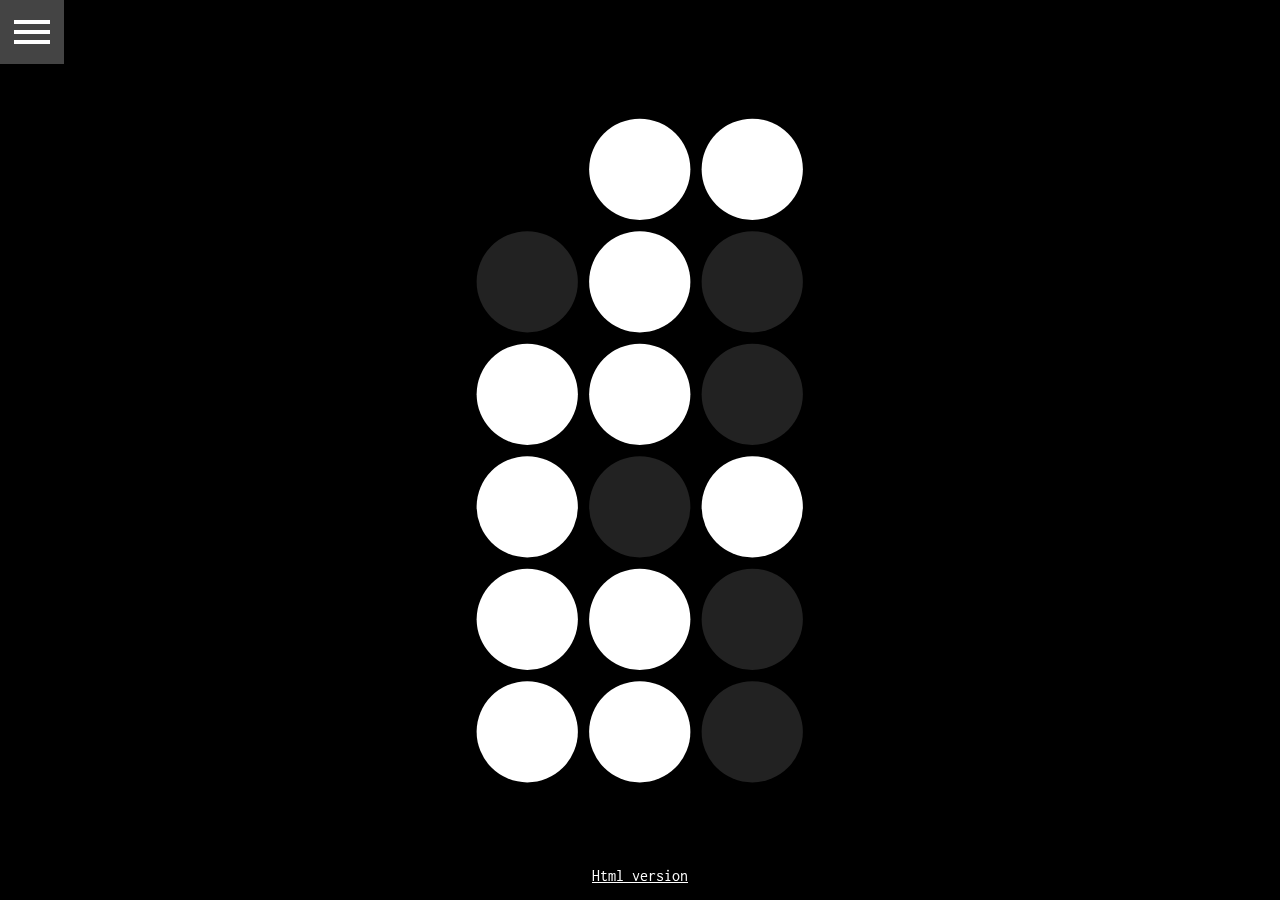
<file: index.html>
<!DOCTYPE html>
<html lang="en">
<head>
	<meta charset="UTF-8">
	<meta http-equiv="X-UA-Compatible" content="IE=edge">
	<meta name="viewport" content="width=device-width, initial-scale=1.0">
	<title>BinaryClock - SVG version</title>
	<link rel="stylesheet" href="css/style.css">
</head>
<body>
	<div id="settings">
		<a href="#" id="toggleSettings"><svg xmlns="http://www.w3.org/2000/svg" height="3rem" viewBox="0 0 24 24" width="3rem" style="fill: #ffffff;"><path d="M3 18h18v-2H3v2zm0-5h18v-2H3v2zm0-7v2h18V6H3z"></path></svg></a>
		<div id="settingsContent" style="display: none;">
			<label for="mode">Mode:&nbsp;</label>
			<select name="mode" id="mode">
				<option value="1">1 column</option>
				<option value="2">2 column</option>
			</select>
			&nbsp;
			<button id="downloadbtn">Download current clock</button>
			&nbsp;
			<label for="domanualtime">Manual mode: </label>
			<input type="time" name="manualtime" id="manualtime" step="1">
		</div>
	</div>
	<svg id="bigClock" style="display: none; background: black;" version="1.1" xmlns="http://www.w3.org/2000/svg" viewBox="0 0 60 40">
		<g id="bigh"><circle class="none" cx="5" cy="15" r="4.5"/><circle class="none" cx="5" cy="25" r="4.5"/><circle class="none" cx="5" cy="35" r="4.5"/><circle class="none" cx="15" cy="5" r="4.5"/><circle class="none" cx="15" cy="15" r="4.5"/><circle class="none" cx="15" cy="25" r="4.5"/><circle class="none" cx="15" cy="35" r="4.5"/></g>
		<g id="bigm"><circle class="none" cx="25" cy="15" r="4.5"/><circle class="none" cx="25" cy="25" r="4.5"/><circle class="none" cx="25" cy="35" r="4.5"/><circle class="none" cx="35" cy="5" r="4.5"/><circle class="none" cx="35" cy="15" r="4.5"/><circle class="none" cx="35" cy="25" r="4.5"/><circle class="none" cx="35" cy="35" r="4.5"/></g>
		<g id="bigs"><circle class="none" cx="45" cy="15" r="4.5"/><circle class="none" cx="45" cy="25" r="4.5"/><circle class="none" cx="45" cy="35" r="4.5"/><circle class="none" cx="55" cy="5" r="4.5"/><circle class="none" cx="55" cy="15" r="4.5"/><circle class="none" cx="55" cy="25" r="4.5"/><circle class="none" cx="55" cy="35" r="4.5"/></g>
	</svg>
	<svg id="smallClock" style="display: none; background: black;" version="1.1" xmlns="http://www.w3.org/2000/svg" viewBox="0 0 30 60">
		<g id="smallh"><circle class="none" cx="5" cy="15" r="4.5"/><circle class="none" cx="5" cy="25" r="4.5"/><circle class="none" cx="5" cy="35" r="4.5"/><circle class="none" cx="5" cy="45" r="4.5"/><circle class="none" cx="5" cy="55" r="4.5"/></g>
		<g id="smallm"><circle class="none" cx="15" cy="5" r="4.5"/><circle class="none" cx="15" cy="15" r="4.5"/><circle class="none" cx="15" cy="25" r="4.5"/><circle class="none" cx="15" cy="35" r="4.5"/><circle class="none" cx="15" cy="45" r="4.5"/><circle class="none" cx="15" cy="55" r="4.5"/></g>
		<g id="smalls"><circle class="none" cx="25" cy="5" r="4.5"/><circle class="none" cx="25" cy="15" r="4.5"/><circle class="none" cx="25" cy="25" r="4.5"/><circle class="none" cx="25" cy="35" r="4.5"/><circle class="none" cx="25" cy="45" r="4.5"/><circle class="none" cx="25" cy="55" r="4.5"/></g>
	</svg>
	<a href="htmlversion.html" id="link">Html version</a>
	<script src="js/svgscript.js"></script>
</body>
</html>
</file>
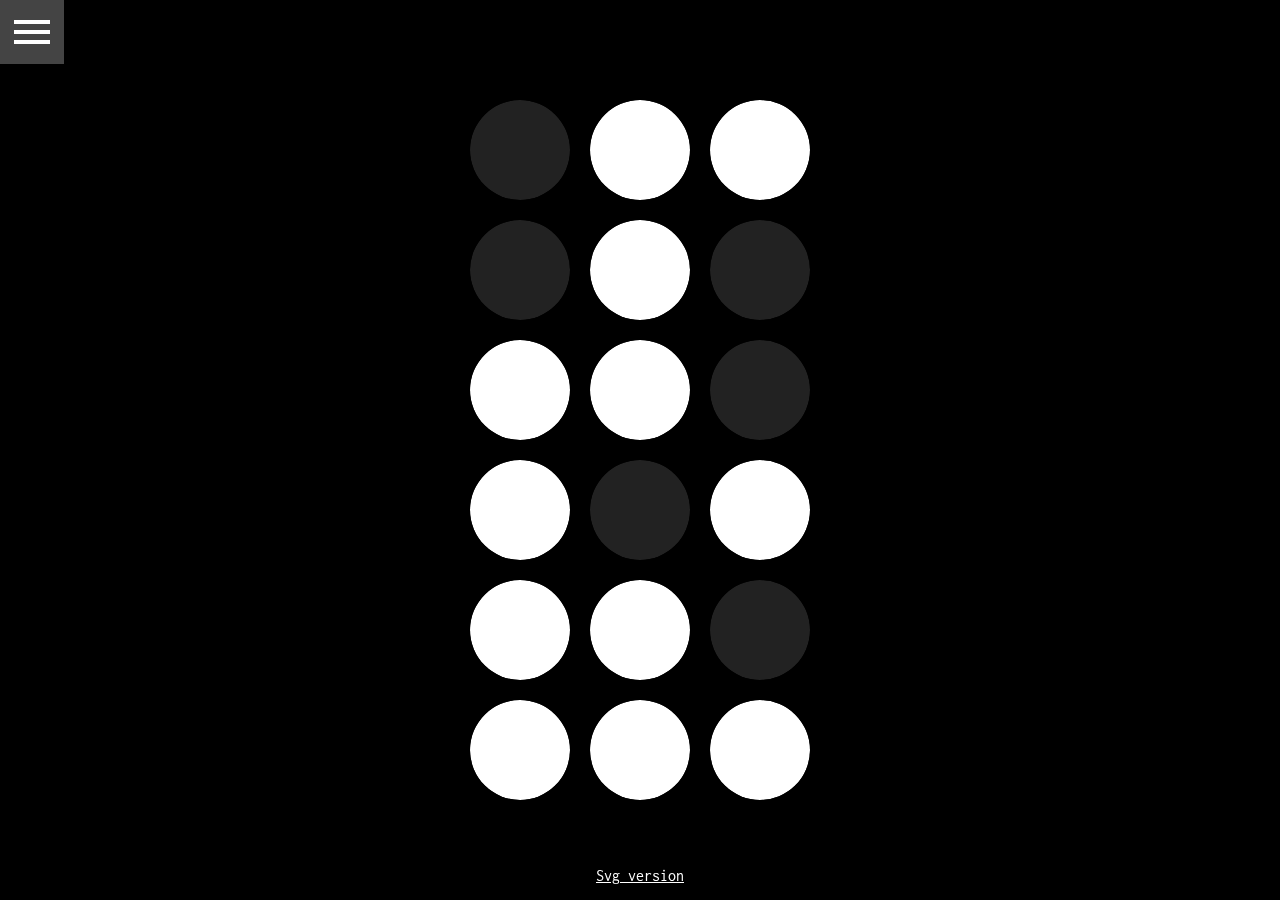
<file: htmlversion.html>
<!DOCTYPE html>
<html lang="en">
<head>
	<meta charset="UTF-8">
	<meta http-equiv="X-UA-Compatible" content="IE=edge">
	<meta name="viewport" content="width=device-width, initial-scale=1.0">
	<title>BinaryClock</title>
	<link rel="stylesheet" href="css/style.css">
</head>
<body>
	<div id="settings">
		<a href="#" id="toggleSettings"><svg xmlns="http://www.w3.org/2000/svg" height="3rem" viewBox="0 0 24 24" width="3rem" style="fill: #ffffff;"><path d="M3 18h18v-2H3v2zm0-5h18v-2H3v2zm0-7v2h18V6H3z"></path></svg></a>
		<div id="settingsContent" style="display: none;">
			<label for="mode">Mode:&nbsp;</label>
			<select name="mode" id="mode">
				<option value="1">1 column</option>
				<option value="2">2 column</option>
			</select>
		</div>
	</div>
	<div id="clock">
		<div class="column" id="hours"></div>
		<div class="column" id="minutes"></div>
		<div class="column" id="seconds"></div>
	</div>
	<a href="index.html" id="link">Svg version</a>
	<script src="js/script.js"></script>
</body>
</html>
</file>
<file: css/style.css>
@import url('https://fonts.googleapis.com/css2?family=Inconsolata&display=swap');
:root{
	--row-count: 6;
	--column-count: 1;
}
html{height: 100%;}
html, body{
	padding: 0;
	margin: 0;
}
body{
	display: flex;
	align-items: center;
	justify-content: center;
	background-color: black;
	height: 100%;
	font-family: 'Inconsolata', monospace;
	color: white;
}
canvas{
	width: 75%;
	height: 75%;
	/* background-color: #222; */
}
#settings{
	position: fixed;
	top: 0;
	left: 0;
	padding: 0.5em;
	display: flex;
}
#settings:hover{
	background-color: #ffffff44;
}
#settingsContent{
	display: flex;
	align-items: center;
	justify-content: center;
	padding: 0 20px;
}
.settingbox{
	display: flex;
	align-items: center;
}
a{
	display: flex;
	color: white;
}
a:hover{color: #aaa;}
#link{
	position:fixed;
	bottom:1rem;
}
.dot{
	max-width: 100%;
	max-height: 100%;
	border-radius: 50%;
	margin: 10px;
}
.none{background: #00000000; fill: #00000000;}
.one{background: #fff; fill: #fff;}
.zero{background: #222; fill: #222;}

/* HTML Version */
#clock{
	width: fit-content;
	height: fit-content;
	display: grid;
	grid-template-columns: repeat(3, 1fr);
	grid-template-rows: 1fr;
	padding: 10px;
}
.column{
	display: grid;
	grid-template-columns: repeat(var(--column-count), 1fr);
	grid-template-rows: repeat(var(--row-count), 1fr);
	align-items: center;
	justify-items: center;
	grid-auto-flow: column;
}

/* SVG Version */
#bigClock, #smallClock{max-width: 75vmin; max-height: 75vmin;}
</file>
